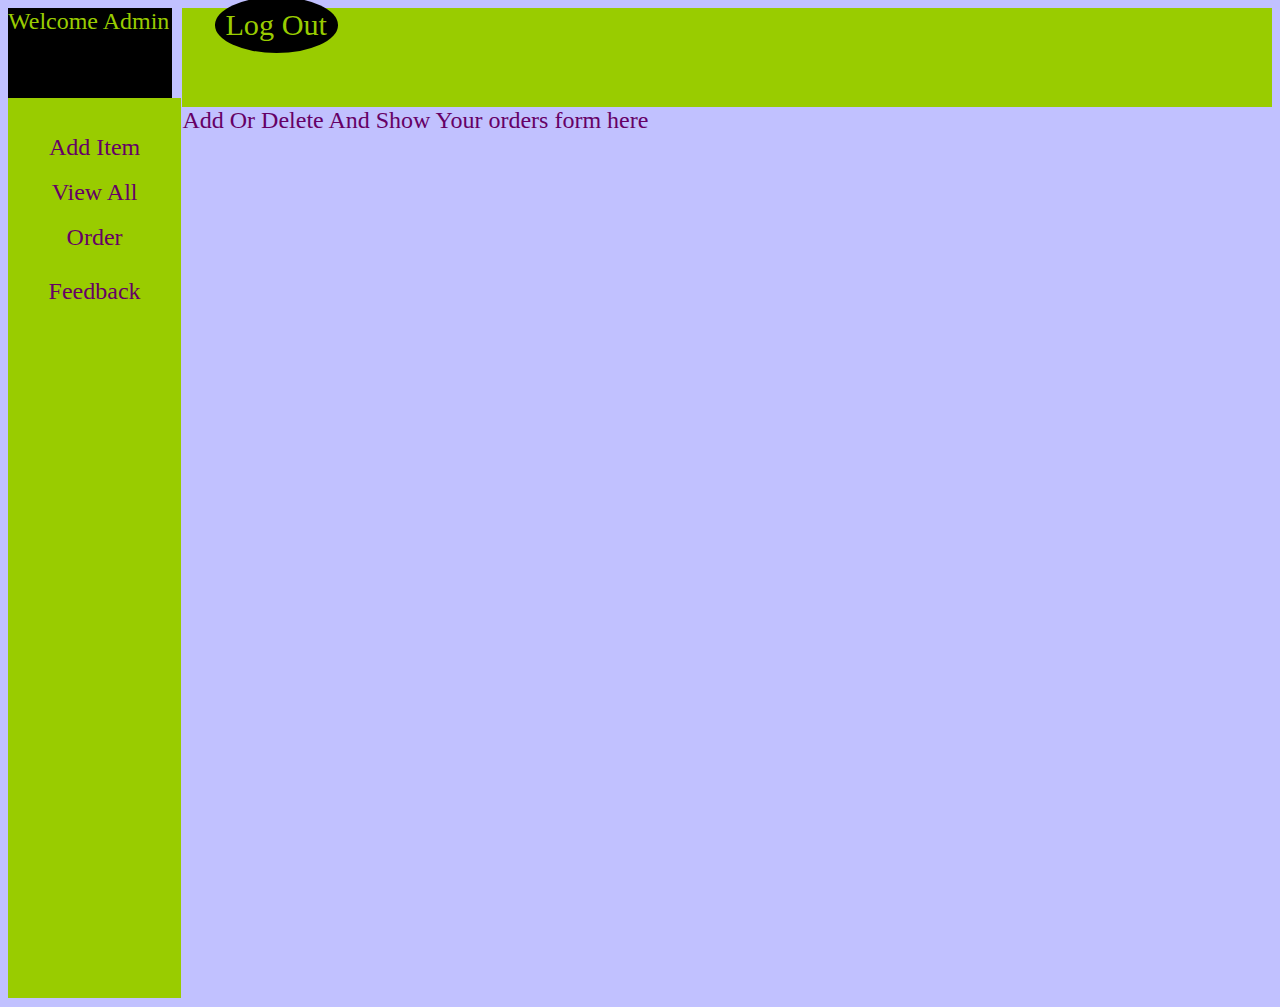
<file: adminhome.html>
<html>
<head>
<style>
a{text-decoration:none;

}
a:hover{color:#660066}


</style>
<link rel="stylesheet" href="style.css">
</head>
<body bgcolor="#FFFFFF" style="height:100%">
<div style="width:100%;">
<div style="width:13%;height:10%;float:left; background:black;  color: #99CC00;font-size:150%;>">Welcome Admin</div>
<div style="width:86.25%;float:right;background-color:#99CC00;height:11%;">
	<div class="adminhome"><a href="admin.html" ">Log Out</a>
	</div>
</div>


<div style="width:13.7%;height:100%;float:left;background-color:#99CC00">
  <div align="center"><br />
      <br />
      <a href="#"><font color="#660066" size="+2">Add Item</font></a><br/>
    <br />

    <a href="#"><font color="#660066" size="+2">View All</font>
	</a><br/><br/>
	 <a href="#"><font color="#660066" size="+2">Order
	</a>
	<br/><br/>
	 <a href="#"><font color="#660066" size="+2">Feedback
	</a>

	</div>
</div>
<div style="width:86.2%;height:100%;float:right;">
	Add Or Delete And Show Your orders form here
</div>
</div>

</body>
</file>
<file: style.css>
body{
	background: #c1c1ff;

}
.thumbnails{
	background:#dfdfdf;
}
.brand p{
	color: #c1c1ff;

}
.thumbnail{
	background: #c1c1ff;
}
#header{
	background: #c1c1ff;
}
#footerSection{
	background: #c1c1ff;
	border-top: 0 ;
}
.span3{
	color: #000000;
}
.span3{
	color: #000000;
}
#footerSection a {
  color: #000000;
  display: block;
  font-size: 11px;
  line-height: 24px;
  padding: 0;
}
.navbar-inner {
  background: #464684 none repeat scroll 0 0;
}
.adminhome a {
  background: black none repeat scroll 0 0;
  border-radius: 50%;
  color: #99cc00;
  font-size: 189%;
  height: 89%;
  margin-left: 3%;
  padding: 1%;
  text-align: center;
  text-decoration: none;
  width: 16%;
}
.adminhome a:hover{
	color:black ;
	background:#664A2F;
}
</file>
